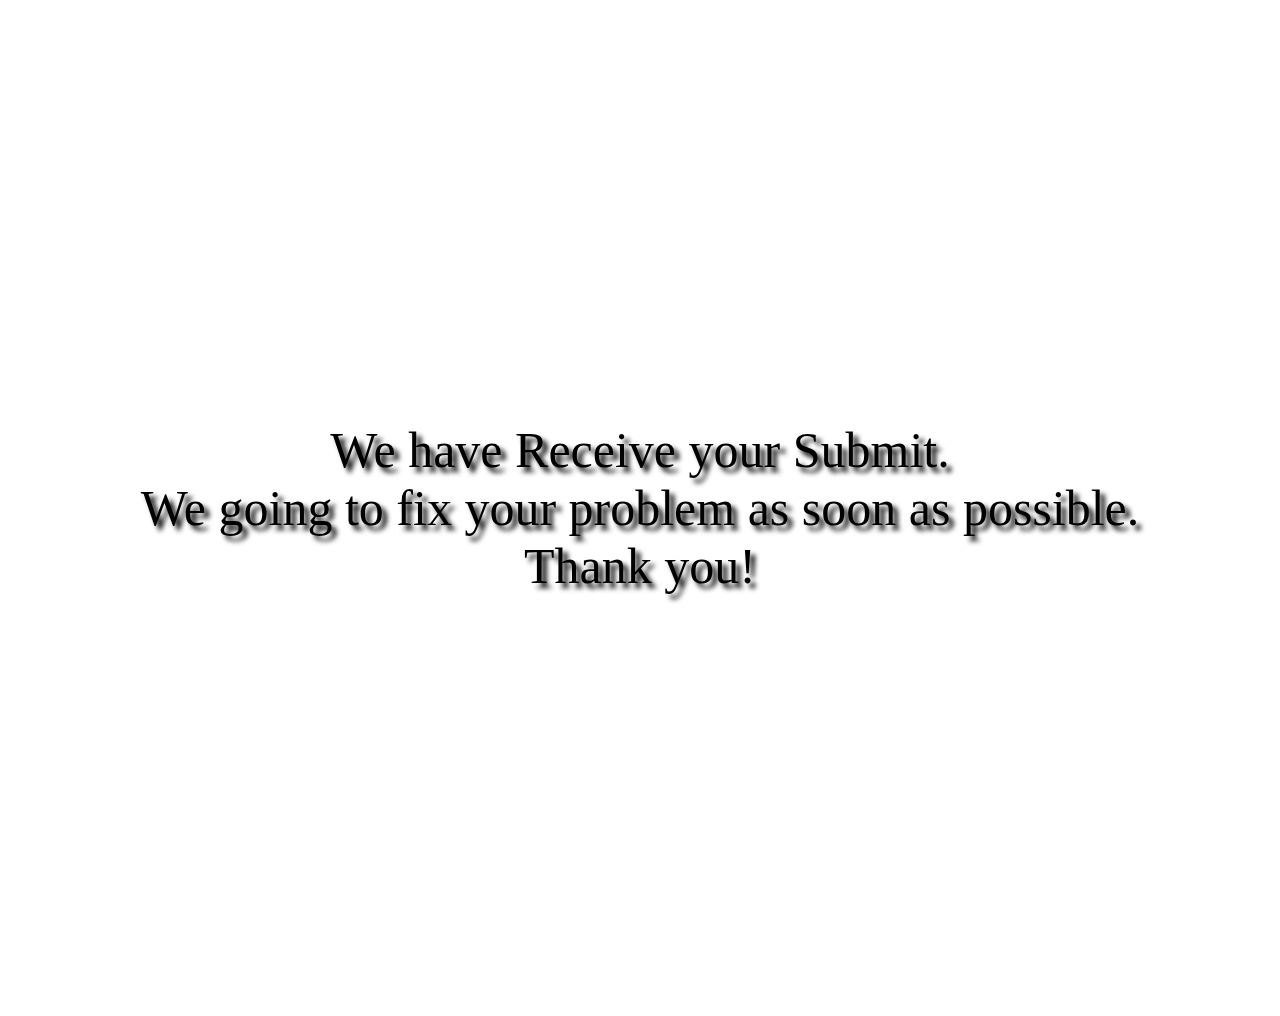
<file: issue2.html>
<html lang="en">
<head>
    <meta charset="UTF-8">
    <meta http-equiv="X-UA-Compatible" content="IE=edge">
    <meta name="viewport" content="width=device-width, initial-scale=1.0">
    <link href="https://cdn.jsdelivr.net/npm/bootstrap@5.0.2/dist/css/bootstrap.min.css" rel="stylesheet" integrity="sha384-EVSTQN3/azprG1Anm3QDgpJLIm9Nao0Yz1ztcQTwFspd3yD65VohhpuuCOmLASjC" crossorigin="anonymous">
    <title>Document</title>
    <style>
        .header1{
            background: url(https://png.pngtree.com/thumb_back/fh260/background/20210820/pngtree-green-background-olive-color-brown-wave-flowing-pattern-paper-cut-effect-image_766589.jpg);
            background-repeat: no-repeat;
            background-attachment: fixed;
            background-size: cover;
            height: 1000px;    
            display: flex;
            justify-content: center;
            align-items: center;
        }
        .header{
        
        
        }
        .header p {
            font-size: 50px;
            color: rgb(0, 0, 0);
            text-shadow: 5px 5px 5px black;
        }
    </style>
</head>
<body>
    <div class="contaner-fluid header1">
        <div class="container header">
                <div class="row">
                    <div class="col-12 ">
                        <center><p>We have Receive your Submit.<br>
                            We going to fix your problem as soon as possible.<br>
                            Thank you!
                            </p></center>
                    </div>
                </div>
        </div>
    </div>

</body>
</html>
</file>
